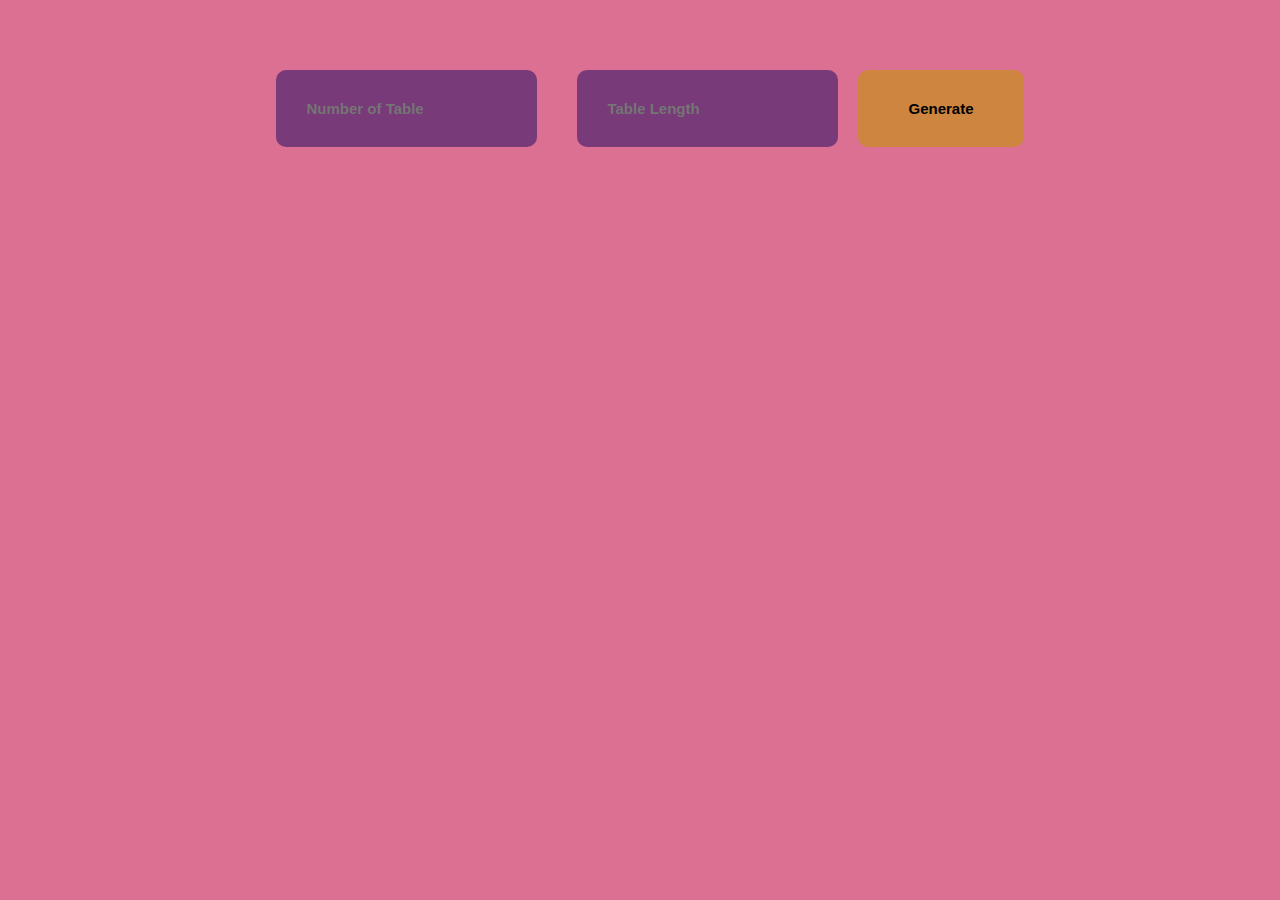
<file: index.html>
<!DOCTYPE html>
<html lang="en">
<head>
    <meta charset="UTF-8">
    <meta http-equiv="X-UA-Compatible" content="IE=edge">
    <meta name="viewport" content="width=device-width, initial-scale=1.0">
    <title>Multiplication table generator</title>
    <link rel="stylesheet" href="multiplication.css">
</head>
<body>

    <div class="form">

      <input type="number" class="form-control" id="number_of_table" placeholder="Number of Table">
      <input type="number" class="form-control" id="table_length" placeholder="Table Length">

      <button class="generate" id="generate">Generate</button>
    </div>
    <div class="result">
       
    </div>


    <script src="multiplication.js"></script>
</body>
</html>
</file>
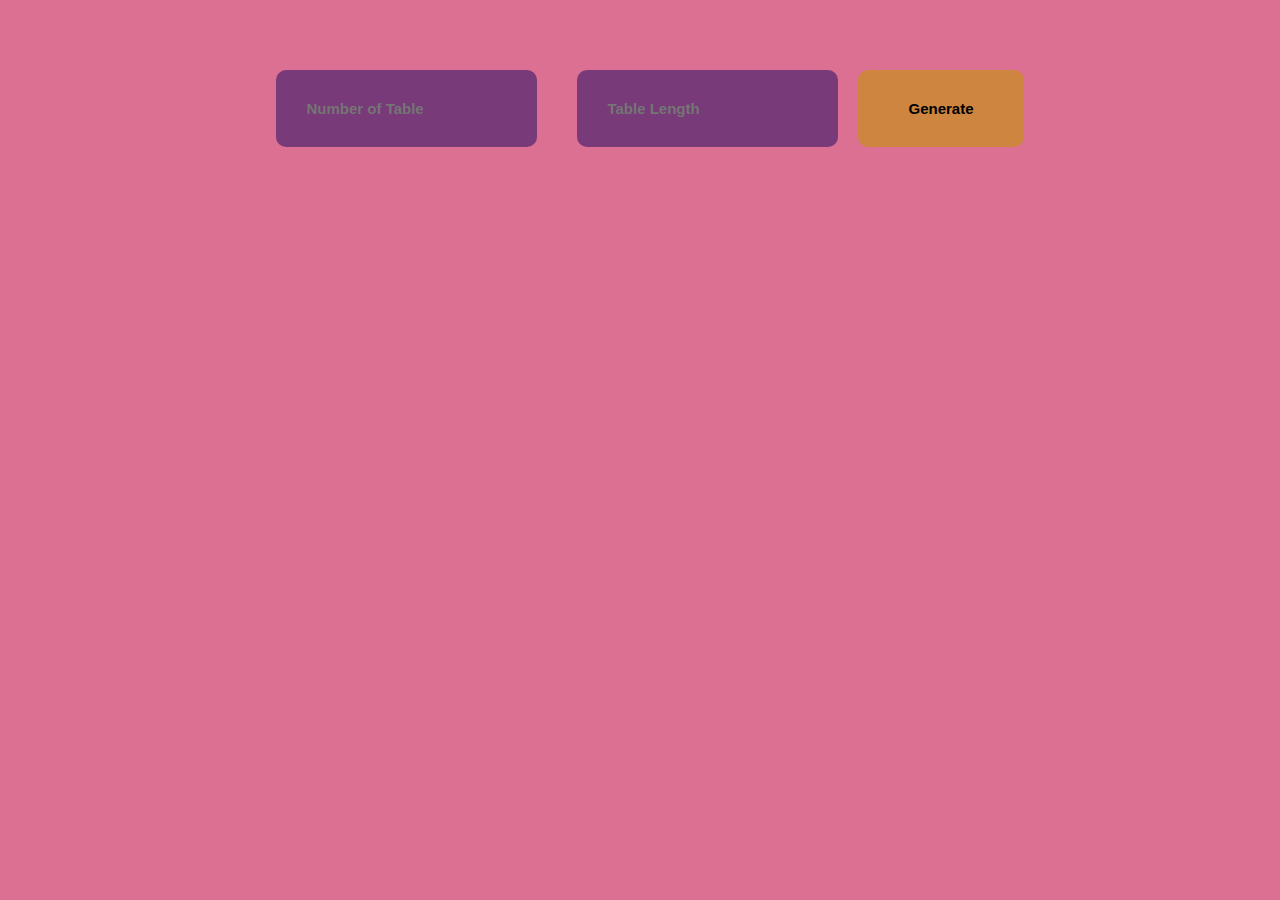
<file: multiplication.html>
<!DOCTYPE html>
<html lang="en">
<head>
    <meta charset="UTF-8">
    <meta http-equiv="X-UA-Compatible" content="IE=edge">
    <meta name="viewport" content="width=device-width, initial-scale=1.0">
    <title>Multiplication table generator</title>
    <link rel="stylesheet" href="multiplication.css">
</head>
<body>

    <div class="form">

      <input type="number" class="form-control" id="number_of_table" placeholder="Number of Table">
      <input type="number" class="form-control" id="table_length" placeholder="Table Length">

      <button class="generate" id="generate">Generate</button>
    </div>
    <div class="result">
       
    </div>


    <script src="multiplication.js"></script>
</body>
</html>
</file>
<file: multiplication.css>
body{
    padding: 0px;
    margin: 0px;
    background-color: palevioletred;

}
.result{
    display: flex;
    flex-wrap: wrap;
    align-items: center;
    justify-content: center;
}

.table{
    background-color: rgb(120, 58, 120);
    padding: 30px;
    width: calc(90%/6);
    box-sizing: border-box;
    margin: 10px;
    text-align: center;
    line-height: 2;
    font-family: sans-serif;
    box-shadow: 5px 5px 5px rgb(170, 106, 118);
    border-radius: 10px;
}
.table-title{
    font-size: 15px;
    color:peru;
}

.form{
    display: flex;
    align-items: center;
    justify-content: center;
    padding: 50px;
}
.form-control{
    border: none;
    padding: 30px;
    background-color:rgb(120, 58, 120) ;
    margin: 20px;
    font-size: 15px;
    color: black;
    font-weight: bold;
    border-radius: 10px;
}
.generate{
   background-color: peru;
   border-radius: 10px;
   font-weight: bold;
   font-size: 15px;
   border: none; 
   padding: 30px 50px;
   cursor: pointer;
}
.generate:hover{
    opacity: 0.7;
}
</file>
